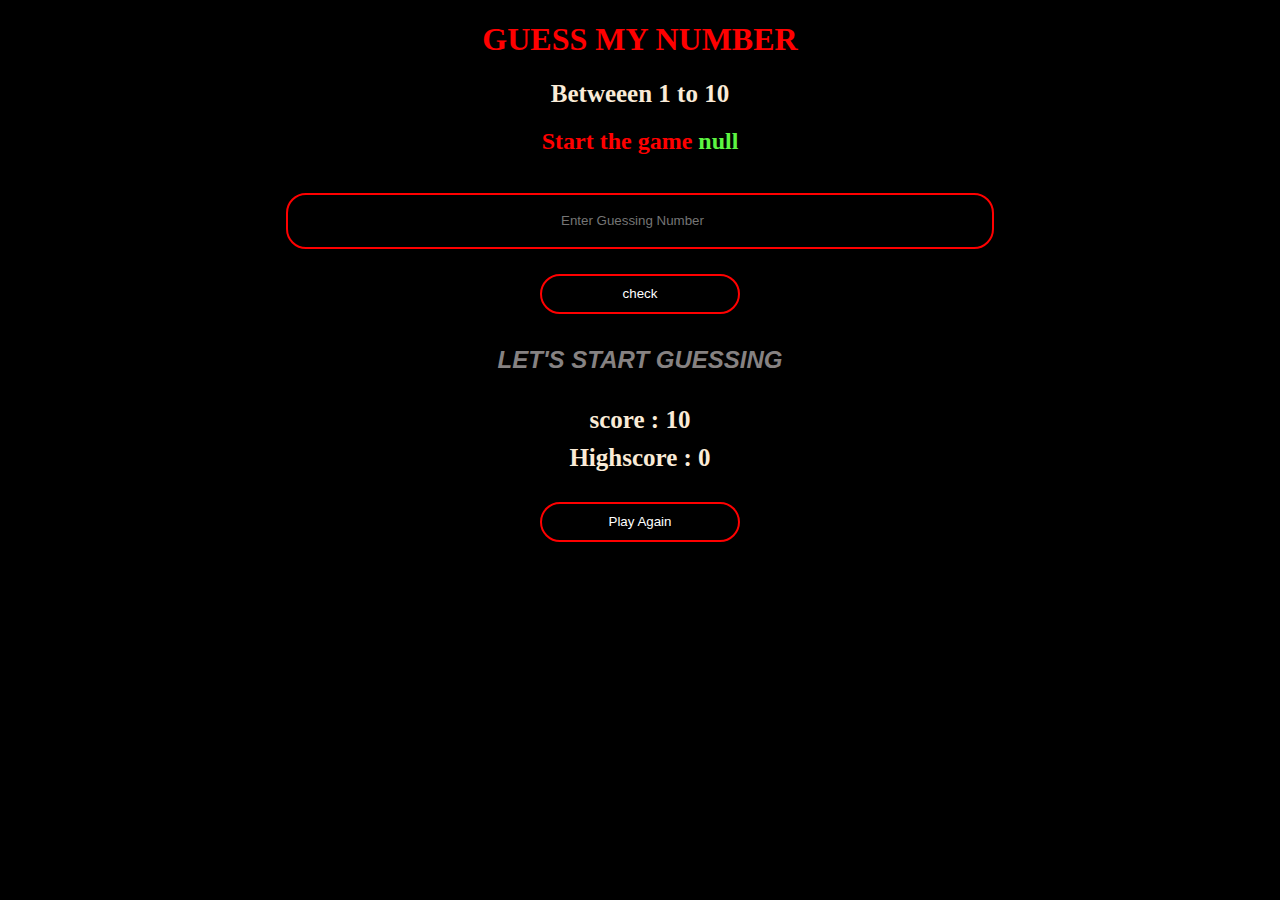
<file: Guess-Number-Game/Index.html>
<!DOCTYPE html>
<html>
  <head>
    <title>Guess My Number</title>
    <link rel="stylesheet" href="style.css" />
  </head>
  <body>
    <h1>Guess My Number</h1>
    <h6>Betweeen 1 to 10</h6>
    <h2 class="user">Start the game <span class="player"> </span></h2>
    <br />
    <input class="number" type="number" placeholder="Enter Guessing Number" />
    <br />
    <button class="btn check">check</button>
    <h4 class="message">Let's Start Guessing</h4>
    <h6 class="sc">score : <span class="score"> 10</span></h6>
    <h6 class="Highscore">Highscore : <span class="hs"> 0 </span></h6>
    <button class="again">Play Again</button>
    <script src="Index.js"></script>
  </body>
</html>
</file>
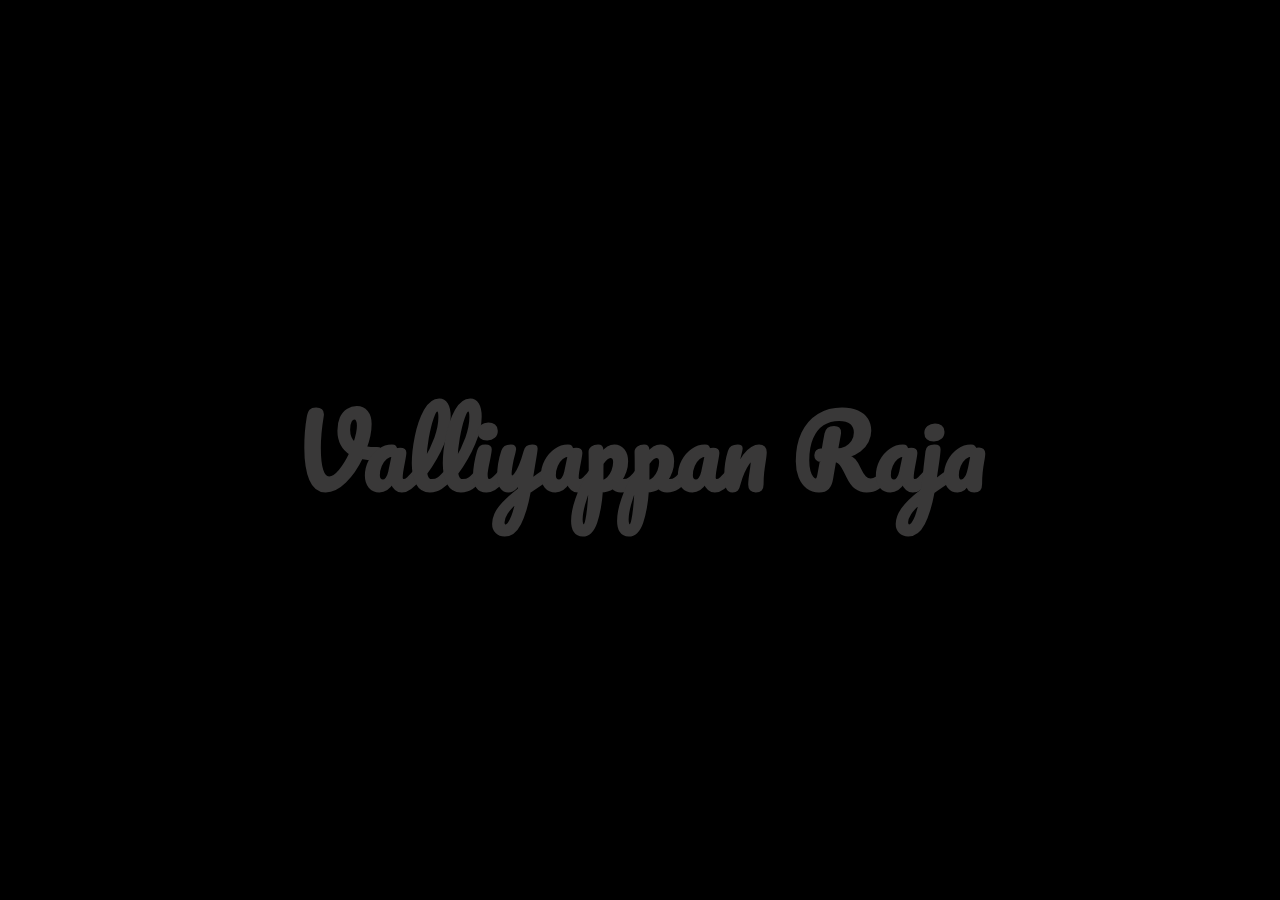
<file: Neon Light/index.html>
<!DOCTYPE html>
<html lang="en">
    <head>
        <title>Neon Light Text</title>
        <link rel="stylesheet" href="./style.css">
        <link rel="shortcut icon" href="/icons8-coding-50.png" type="image/x-icon">
        
    </head>
    <body>
        <h1><a href="https://github.com/Valliyappan-18/Projects">Valliyappan Raja</a></h1>
    </body>
</html>
</file>
<file: Guess-Number-Game/style.css>
body {
  background-color: black;
  color: antiquewhite;
  text-align: center;
}

h1 {
  text-transform: uppercase;
  color: red;
}
h6 {
  margin-top: 10px;
  margin-bottom: 5px;
  font-size: 25px;
}

.user {
  color: red;
}

.message {
  color: rgb(134, 130, 130);
  text-transform: uppercase;
  font-size: 24px;
  font-family: 'Segoe UI', Tahoma, Geneva, Verdana, sans-serif;
  font-weight: bolder;
  font-style: italic;
}
label {
  color: whitesmoke;
}
button {
  margin-top: 25px;
  border: 2px solid red;
  color: white;
  background-color: black;
  border-radius: 20px;
  height: 40px;
  width: 200px;
}

.number {
  width: 700px;
  height: 50px;
  color: white;
  text-align: center;
  background-color: black;
  border: 2px solid rgb(255, 0, 0);
  border-radius: 20px;
}

button:hover {
  background-color: red;
  border: 2px solid black;
}

.player{
    color: #5df542 ;
}
</file>
<file: Neon Light/style.css>
@import url('https://fonts.googleapis.com/css2?family=Pacifico&display=swap');

*{
    margin: 0;
    padding: 0;
    box-sizing: border-box;
    
}

body{
    width: 100vw;
    height: 100vh;
    font-family: "Pacifico", cursive;
    background-color: #000;
    display: flex;
    justify-content: center;
    align-items: center;
}

h1 a{
  color: rgb(57, 56, 56);
  text-decoration: none;
  font-weight: 900;
  font-size: 3em;
  transition: 0.5s;
  animation: neonLight 2s ease-in 0.4s infinite;
}

h1:hover{
    color: rgb(194, 194, 194);
    text-shadow: 0 0 5px #f1ff75, 0 0 25px #f1ff2a, 0 0 50px #f8ff32; 
}

@keyframes neonLight {
    from{
        color:rgb(57, 56, 56) ;
    }
    to{
        color: rgb(194, 194, 194);
        text-shadow: 0 0 5px #05a3c6, 0 0 25px #10a7c2, 0 0 50px #1df7ff
    }
}
</file>
